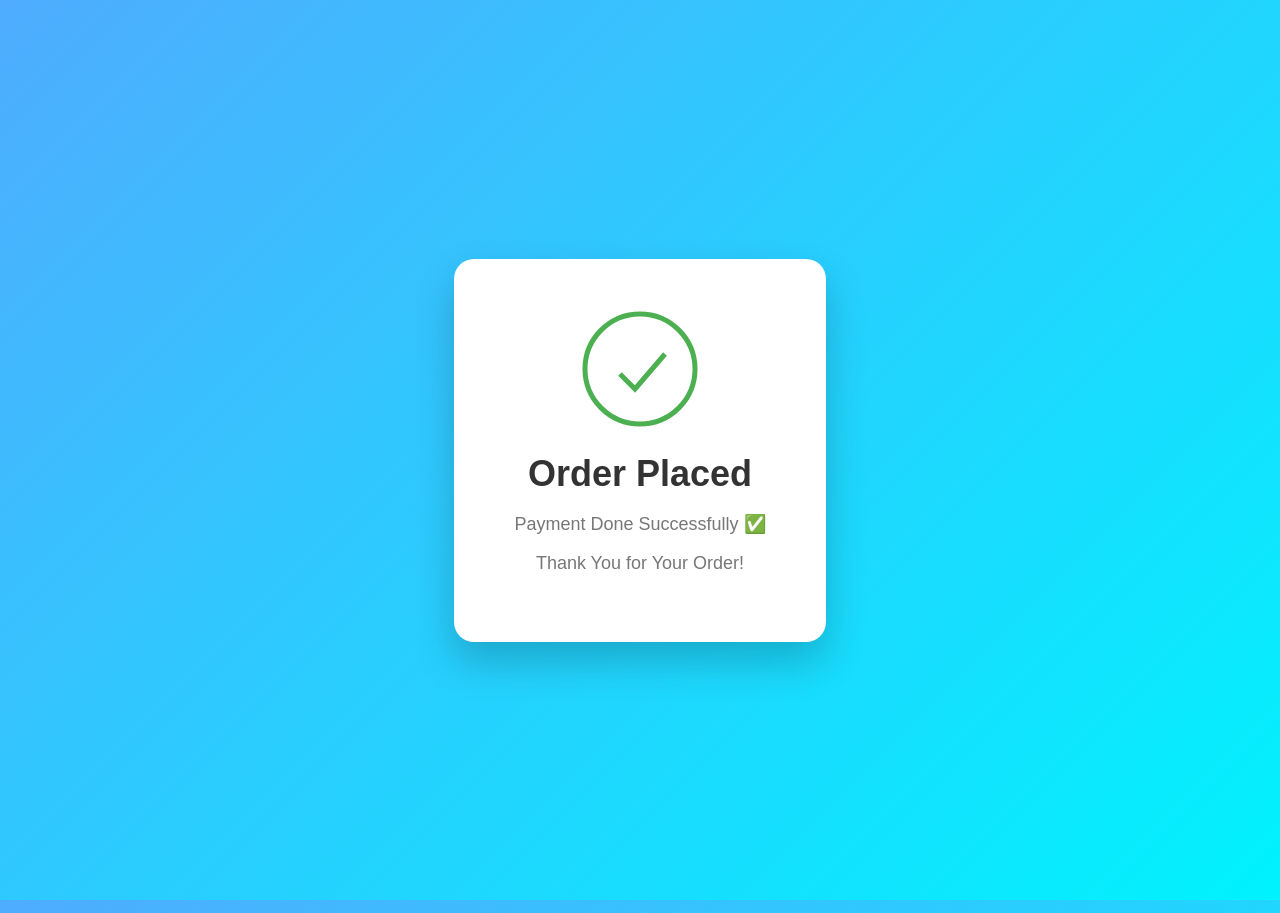
<file: orderconfirm.html>
<!DOCTYPE html>
<html lang="en">
<head>
<meta charset="UTF-8">
<meta name="viewport" content="width=device-width, initial-scale=1.0">
<title>Order Placed</title>

<style>
    body {
        margin: 0;
        height: 100vh;
        display: flex;
        justify-content: center;
        align-items: center;
        font-family: 'Segoe UI', sans-serif;
        background: linear-gradient(135deg, #4facfe, #00f2fe);
        overflow: hidden;
    }

    .container {
        text-align: center;
        background: white;
        padding: 50px 60px;
        border-radius: 20px;
        box-shadow: 0 20px 40px rgba(0,0,0,0.2);
        animation: fadeIn 1s ease-in-out;
    }

    h1 {
        margin: 20px 0 10px;
        font-size: 36px;
        color: #333;
    }

    p {
        font-size: 18px;
        color: #777;
    }

    .checkmark-circle {
        width: 120px;
        height: 120px;
        position: relative;
        display: inline-block;
    }

    .checkmark-circle svg {
        width: 120px;
        height: 120px;
        transition: transform 0.2s ease;
    }

    .circle {
        stroke: #4CAF50;
        stroke-width: 5;
        fill: none;
        stroke-dasharray: 380;
        stroke-dashoffset: 380;
        animation: stroke 1s ease forwards;
    }

    .check {
        stroke: #4CAF50;
        stroke-width: 5;
        fill: none;
        stroke-dasharray: 100;
        stroke-dashoffset: 100;
        animation: stroke 0.8s 1s ease forwards;
    }

    @keyframes stroke {
        to {
            stroke-dashoffset: 0;
        }
    }

    @keyframes fadeIn {
        from { opacity: 0; transform: scale(0.8); }
        to { opacity: 1; transform: scale(1); }
    }

    .confetti {
        position: absolute;
        width: 10px;
        height: 10px;
        background: red;
        top: 0;
        opacity: 0.8;
        animation: fall linear forwards;
    }

    @keyframes fall {
        to {
            transform: translateY(100vh) rotate(720deg);
            opacity: 0;
        }
    }
</style>
</head>

<body>

<div class="container">
    <div class="checkmark-circle">
        <svg viewBox="0 0 120 120">
            <a href="main.html">
            <circle class="circle" cx="60" cy="60" r="55"/>
            <polyline class="check" points="40,65 55,80 85,45"/>
            </a>
        </svg>
    </div>

    <h1>Order Placed</h1>
    <p>Payment Done Successfully ✅</p>
    <p>Thank You for Your Order!</p>
</div>

<script>
    function createConfetti() {
        const colors = ["#f94144","#f3722c","#f9c74f","#90be6d","#43aa8b","#577590"];
        for (let i = 0; i < 150; i++) {
            const confetti = document.createElement("div");
            confetti.classList.add("confetti");
            document.body.appendChild(confetti);

            confetti.style.left = Math.random() * 100 + "vw";
            confetti.style.backgroundColor = colors[Math.floor(Math.random() * colors.length)];
            confetti.style.animationDuration = (Math.random() * 3 + 2) + "s";
            confetti.style.width = confetti.style.height = Math.random() * 8 + 5 + "px";
        }
    }

    window.onload = createConfetti;

    // Added JavaScript for checkmark click
    const checkmark = document.querySelector('.checkmark-circle svg');
    checkmark.addEventListener('click', () => {
        console.log('Checkmark clicked! Returning to main page...');
        checkmark.style.transform = 'scale(1.1)';
        setTimeout(() => {
            checkmark.style.transform = 'scale(1)';
        }, 200);
    });
</script>

</body>
</html>
</file>
